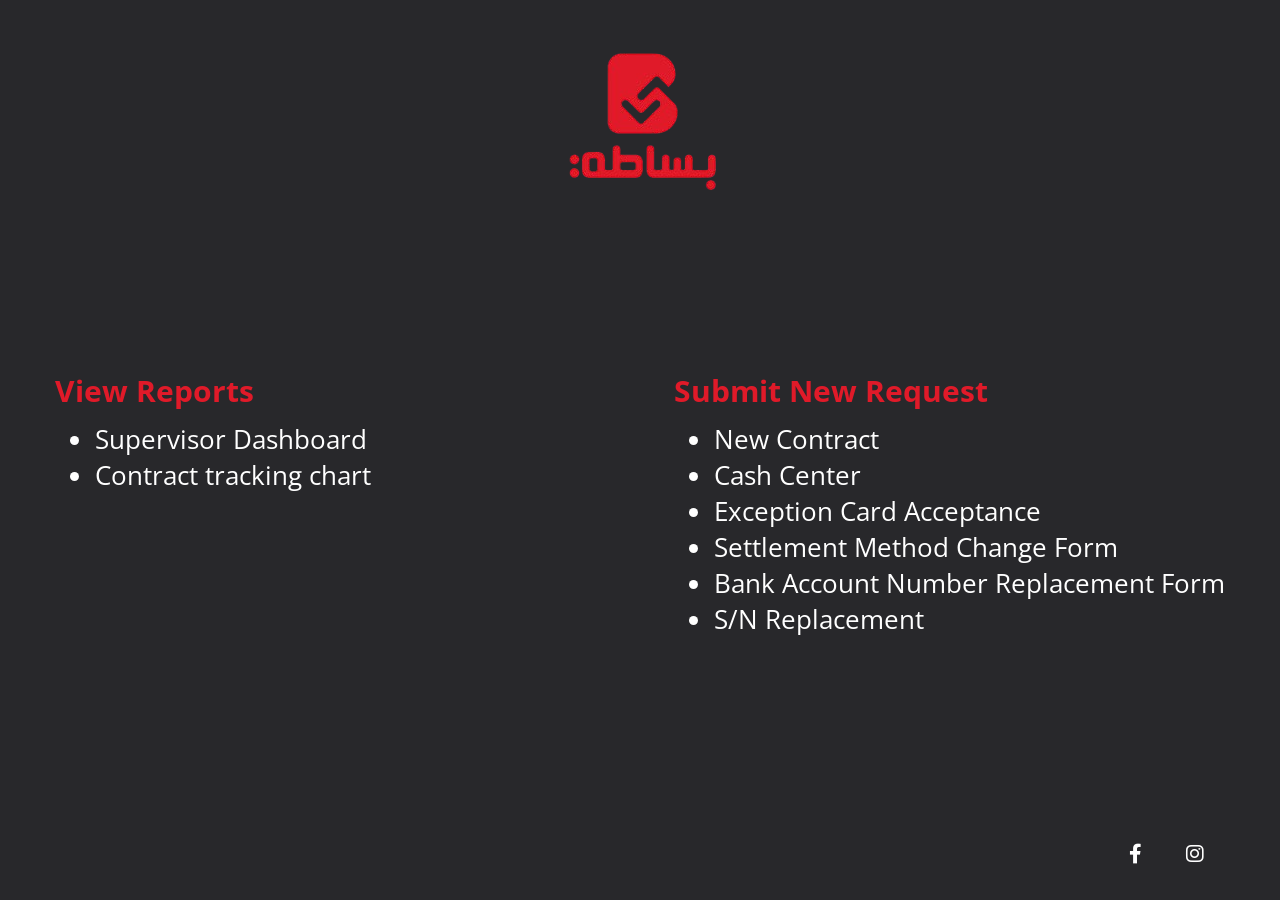
<file: index.html>
<!DOCTYPE html>
<html lang="en">
    <head>
        <meta charset="UTF-8">
        <meta http-equiv="X-UA-Compatible" content="IE=edge">
        <meta name="viewport" content="width=device-width, initial-scale=1.0">
        <!-- import css file -->
        <link rel="stylesheet" href="css/main.css">
        <!-- import fronts awesome library -->
        <link rel="stylesheet" href="css/all.min.css">
        <!-- import font style -->
        <link rel="preconnect" href="https://fonts.googleapis.com">
        <link rel="preconnect" href="https://fonts.gstatic.com" crossorigin>
        <link href="https://fonts.googleapis.com/css2?family=Outfit:wght@400;700&family=Poppins:ital,wght@0,600;1,300&display=swap" rel="stylesheet"> 
        <link rel="preconnect" href="https://fonts.googleapis.com">
        <link rel="preconnect" href="https://fonts.gstatic.com" crossorigin>
        <link href="https://fonts.googleapis.com/css2?family=Open+Sans&family=Outfit:wght@400;700&family=Poppins:ital,wght@0,600;1,300&display=swap" rel="stylesheet">  
        <title>Basata Operations Center</title>
    </head>
    <body>
        <nav>
            <div class="container">
                    <img src="images/EP-removebg-preview.png">
            </div> 
        </nav>
        <header>
            <div class="container">
                <div class="box">
                    <div>
                        <h3>View Reports</h3>
                        <ul>
                            <li><a target="_blank" href="https://docs.google.com/spreadsheets/d/1WXnX92oB_nkAUDnhm4jf2RB4WzyBDeldY-2bdvceOf4/edit?gid=939497068#gid=939497068">Supervisor Dashboard</a></li>
                            <li><a target="_blank" href="https://docs.google.com/spreadsheets/d/1Y59pWwpFXVETlaNR4mlgy94qxAnIStgnaUwWIi-IfEI/edit?ouid=100402047557437315610&usp=sheets_home&ths=true">Contract tracking chart</a></li>
                        </ul>
                    </div>
                    <div>
                        <h3>Submit New Request</h3>
                        <ul>
                            <li><a target="_blank"
                                    href="https://docs.google.com/spreadsheets/d/1cQHWlHGyWiN4EG5W15iE_U0dbmdBJ9dFJcGYJP3teq0/edit?ouid=100402047557437315610&usp=sheets_home&ths=true">New Contract</a></li>
                            <li><a target="_blank"
                                    href="https://docs.google.com/spreadsheets/d/19suQV13TpJLRgP2OopTctn1qnL5deKsrofCgjhPIFBE/edit?gid=0#gid=0">Cash Center</a>
                                </li>
                            <li><a target="_blank" href="https://docs.google.com/spreadsheets/d/14_WJVE7u2HrlHI0vWVIMZFE3l0KBpwU6lKV5D_RLfTI/edit?gid=0#gid=0">Exception Card Acceptance</a></li>
                            <li><a target="_blank" href="https://docs.google.com/forms/d/e/1FAIpQLSex92l0f0P0Hk-r-aLyUmaysn7mrUE2QguJHuWJOZX4uLJ-Ng/viewform?usp=dialog">Settlement Method Change Form</a></li>
                            <li><a target="_blank" href="https://docs.google.com/forms/d/e/1FAIpQLScOw0r6UCrnssVdXW2bpMfmImWKAlap4NNjR2_9i1tdyrVsHA/viewform?usp=dialog">Bank Account Number Replacement Form</a></li>
                            <li><a target="_blank" href="https://docs.google.com/spreadsheets/d/1EVWv7XprxNNmyiGhcD32kWY1OwVpLdtEhortCZvMvrg/edit?gid=0#gid=0">S/N Replacement</a></li>
                            
                        </ul>
                    </div>
                </div>
            </div>
        </header>
        <footer>
            <div class="container">
                <div class="icons-box">
                    <div><a href="https://www.facebook.com/BasataEgypt"><i class="fa-brands fa-facebook-f"></i></a></div>
                    <div><a href="https://www.instagram.com/Basata_Pay?fbclid=IwY2xjawRi8chleHRuA2FlbQIxMABicmlkETFEc2N1SEFWNTA5ZFhXM0Rpc3J0YwZhcHBfaWQQMjIyMDM5MTc4ODIwMDg5MgABHvJ1CLzSIR7fH4_-lhLUOqZBogC1MvYa-jwiyBNckouAqX4doJavyhbu6PCH_aem_0__38T9RaUEWgxZtlbD7Cw"><i class="fa-brands fa-instagram"></i></a></div>
                </div>
            </div>
        </footer>
    </body>
</html>
</file>
<file: css/main.css>
/* ............................................................................global rules .....................................................................................*/

*{
    box-sizing: border-box;
    padding: 0;
    margin: 0;
}



/* ......................................................................... Media Querry Codes ...............................................................................*/


.container{
    margin: 0 auto;
}

/* small mobile screen */
@media (max-width:490px){

    .container{
        margin: 0 10px;
        width: auto;
    }
}

/* large mobile screen */
@media (min-width:490px) and (max-width:768px){

    .container{
        margin: 0 50px;
        max-width: 600px;
    }
}
/* <!-- small --> */

@media (min-width:768px) and (max-width:992px){

.container{
    max-width: 800px;
}

}
/* <!-- medium --> */
@media (min-width:992px) and  (max-width:1200px){

.container{
    width: 970px;
}

}
/* <!-- larg --> */
@media (min-width:1200px){

.container{
    width: 1170px;
}

}


/* ...............................................................................colors panel......................................................................................... */


/*................................................................................. body............................................................................................. */

body{
    display: grid;
    grid-template-columns: repeat(5, 1fr);
    grid-template-rows: 15% 75% 10%;
    grid-template-areas: 
    " nav nav nav nav nav"
    "header header header header header"
    "footer footer footer footer footer";
    justify-content: center;
    align-items: center;
    font-family: 'Open Sans', sans-serif;
    background-size: contain;
    background-attachment: fixed;
    background-repeat: no-repeat;
    background-color: var(--backgound-color);
    height: 100vh;
    color: #ffffff;
    background-color: #28282B;
}


a{
    color: #ffffff;
    text-decoration: none;
}

/* .................................................................................navbar............................................................................................ */
nav{
    display: block;
    width: 100vw ;
}

nav .container{
    margin-top: 100px;
    display: flex;
    justify-content: center;
    justify-items: center;

}
    





/* ......................................................................................header........................................................................................ */

header{
    grid-area: header;
    text-align: left;
}

header div h3 {
    margin-top: 60px;
    color: #e01a29;

}

header div ul{
    margin-left: 40px;
    margin-top: 10px;
    white-space: normal;
}
header div ul li a:hover{
    color: #e01a29;
    font-weight: bold;
    transition:.3s;
    
}
i:hover{
    color: #e01a29;
    transition: .3s;
}

header .container .box{
    display: flex;
    flex-flow: row wrap;
    justify-content: space-between;
    align-items: top; 
    font-size: 26px;
}




@media (min-width:768px) and (max-width:992px){
    header .container .box{
        flex-flow: column wrap;
        justify-content: space-between;
        
    }

    header .container .box  div:first-child,
    header .container .box  div:last-child{
        width: 100%;
    }

    header .container .box  div h1{
        margin-top: 50px;
        text-align: center;
        font-size: 35px;
    
    }
    header .container .box  div p{
        text-align: center;
        font-size: 15px;
    
    }

    header .container .box  div:first-child img{
        width: 80%;
    }

    header .container .box  div button{
        align-self: center;
        padding: 18px 100px;
    }
}

@media (max-width:768px){

    header .container .box{
        flex-flow: column wrap;
        justify-content: space-between;
        
    }

    header .container .box  div:first-child,
    header .container .box  div:last-child{
        width: 100%;
    }

    header .container .box  div h1{
        margin-top: 50px;
        text-align: center;
        font-size: 25px;
    
    }
    header .container .box  div p{
        text-align: center;
        font-size: 15px;
    
    }

    header .container .box  div:first-child img{
        width: 100%;
    }

    header .container .box  div button{
        align-self: center;
        padding: 18px 50px;
    }
}

/* ..................................................................................footer......................................................................................... */

footer{
    grid-area: footer;
}

.icons-box{
    display: flex;
    justify-content: flex-end;
}

footer .container .icons-box div {
    display: flex;
    justify-content: center;
    align-items: center;
    margin: 0 10px;
    width: 40px;
    height: 40px;
    border: .5px solid var(--background-color);
    border-radius: 50%;
}

footer div i{
    font-size: 20px;
    color: var(--background-color);
}

@media (max-width:992px){
    .icons-box{
        display: flex;
        justify-content: center;
    }

}
</file>
